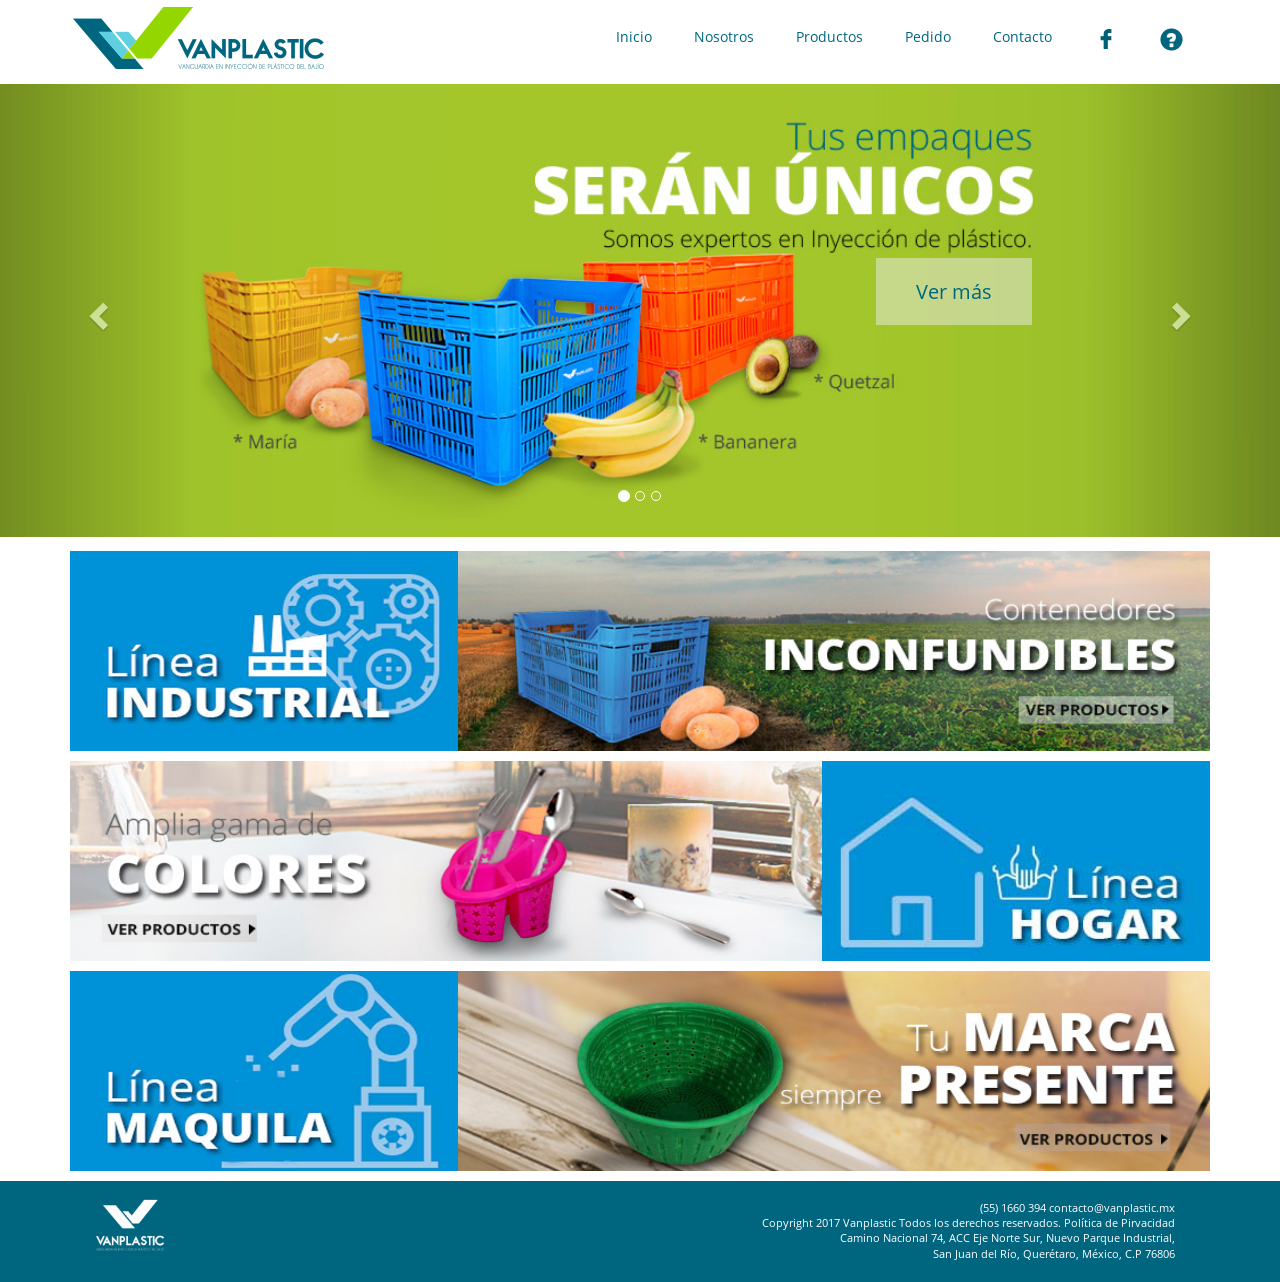
<file: site-vanplastic/index.html>
<!DOCTYPE html>
<html>

    <head>
        <meta charset="utf-8">
        <meta http-equiv="X-UA-Compatible" content="IE=edge">
        <title>Vanplastic</title>
        <meta name="viewport" content="width=device-width, initial-scale=1">
        <meta name="description" content="Expertos en Inyección de Plástico Polietileno de Alta Densidad">
        <link rel="icon" type="img/favicon.png" href="img/favicon.png"/>
        <!--Colocar el favicon en tu directorio raíz -->
        
        <link rel="stylesheet" href="css/normalize.css">
        <link rel="stylesheet" href="css/bootstrap.css">
        <link rel="stylesheet" href="css/main.css">
        <!--<script src="js/vendor/modernizr-2.8.3.min.js"></script>-->
    </head>
    <body>      
      <header>
            <nav class="navbar navbar-default navbar-fixed-top menu ">
             <div class="container">
                <figure class="navbar-header logo">
                    <a href="#"><img src="img/logotipo.png" alt="logotipo" class="vanplastic"></a>
                </figure>
                <ul class="nav navbar-nav navbar-right">
                        <li>Inicio</li>
                        <li>Nosotros</li>
                        <li>Productos</li>
                        <li>Pedido</li>
                        <li>Contacto</li>
                        <li><a class="face" href="https://www.facebook.com/VanPlastic-244243679410618/"><img src="img/facebook.png" alt="facebook" ></a></li>
                        <li><a href="#" class="faqs"><i class="glyphicon glyphicon-question-sign"></i></a></li>
                    </ul> 
                
                   
            </div>
            </nav> 
            </header>
      <!--contenido de tu página-->
      <main class="main">
          <div id="carousel-example-generic" class="carousel slide" data-ride="carousel">
            <!-- Indicators -->
                <ol class="carousel-indicators">
                 <li data-target="#carousel-example-generic" data-slide-to="0" class="active"></li>
                 <li data-target="#carousel-example-generic" data-slide-to="1"></li>
                 <li data-target="#carousel-example-generic" data-slide-to="2"></li>
                </ol>

            <!-- Wrapper for slides -->
                <div class="carousel-inner" role="listbox">
                <div class="item active">
                    <img src="img/banner1.jpg" alt="...">
                    <div class="carousel-caption">
                    <a href="vermas">Ver más</a>
                    </div>
                </div>
                <div class="item">
                <img src="img/banner1.jpg" alt="...">
                <div class="carousel-caption">
                 <a href="vermas">Ver más</a>
                </div>
                </div>
                </div>

  <!-- Controls -->
  <a class="left carousel-control" href="#carousel-example-generic" role="button" data-slide="prev">
    <span class="glyphicon glyphicon-chevron-left" aria-hidden="true"></span>
    <span class="sr-only">Previous</span>
  </a>
  <a class="right carousel-control" href="#carousel-example-generic" role="button" data-slide="next">
    <span class="glyphicon glyphicon-chevron-right" aria-hidden="true"></span>
    <span class="sr-only">Next</span>
  </a>
</div>
     
    

    <div class="container main2">
       <section class=" row">
            <article class="col-xs-12 col-sm-12 col-md-12 col-lg-12">
       
            
            <section class="industrial">
                <figure class="iconindustrial"><a href="#"><img src="img/unoindustrial.jpg" alt="línea industrial" class="unoindustrial"></a></figure>
                <figure class="teaserindustrial"><a href="#"><img src="img/lineaindustrial.jpg" alt="Contenedores Inconfundibles" class="inconfundibles"></a></figure>
            </section>
            <section class="hogar">
                <figure class="teaserhogar"><a href="#"><img src="img/lineahogar.jpg" alt="Amplia Gama de Colores" class="colores"></a></figure>
                <figure class="iconhogar"><a href="#"><img src="img/doshogar.jpg" alt="línea hogar" class="doshogar"></a></figure>
            </section>
            <section class="maquila">
                <figure class="iconmaquila"><a href="#"><img src="img/unomaquila.jpg" alt="línea maquila" class="unomaquila"></figure>
                <figure class="teasermaquila"><a href="#"><img src="img/lineamaquila.jpg" alt="Tu Marca Siempre Presente" class="marca"></a></figure>
            </section>
            <!--section class="clientes">
                <h1 class="clientesuno">Nuestros Clientes</h1> 
                <figure class="capistrano"><a href="#"><img src="img/capistrano.png" alt="Logotipo Capistrano" class="logocapistrano"></figure>
                <figure class="mik"><a href="#"><img src="img/mik.png" alt="Logotipo Milk" class="logomik"></figure>
                <figure class="laloma"><a href="#"><img src="img/laloma.png" alt="Logotipo La Loma" class="logolaloma"></a></figure>
            </section-->

            
      
           </article>
        </section>
    </div> 
  </main>
   <footer class="footer row">
    <section class="container">
            <article class="col-xs-12 col-sm-12 col-md-12 col-lg-12">
                <a href="#">
                    <figure class="logofooter">
                   
                    <img src="img/logovertical.png" alt="Logotipo Vanplastic" class="logoblanco">
                    
                    </figure>
                    </a>
                    <nav class="contacto">(55) 1660 394 contacto@vanplastic.mx<br> Copyright 2017 Vanplastic Todos los derechos reservados. Política de Pirvacidad <br> Camino Nacional 74, ACC Eje Norte Sur, Nuevo Parque Industrial,<br> San Juan del Río, Querétaro, México, C.P 76806 </nav>
              
            </article>
            </section>
        </footer>     
     
        <script src="https://code.jquery.com/jquery-1.12.0.min.js"></script>
        <script>window.jQuery || document.write('<script src="js/vendor/jquery-1.12.0.min.js"><\/script>')</script>
        <script src="js/bootstrap.min.js"></script>
        <!--script src="js/plugins.js"></script>
        <script src="js/main.js"></script-->
 
        <!-- Google Analytics. -->
        <script>
            (function(b,o,i,l,e,r){b.GoogleAnalyticsObject=l;b[l]||(b[l]=
            function(){(b[l].q=b[l].q||[]).push(arguments)});b[l].l=+new Date;
            e=o.createElement(i);r=o.getElementsByTagName(i)[0];
            e.src='https://www.google-analytics.com/analytics.js';
            r.parentNode.insertBefore(e,r)}(window,document,'script','ga'));
            ga('create','UA-XXXXX-X','auto');ga('send','pageview');
        </script>
    </body>
</html>
</file>
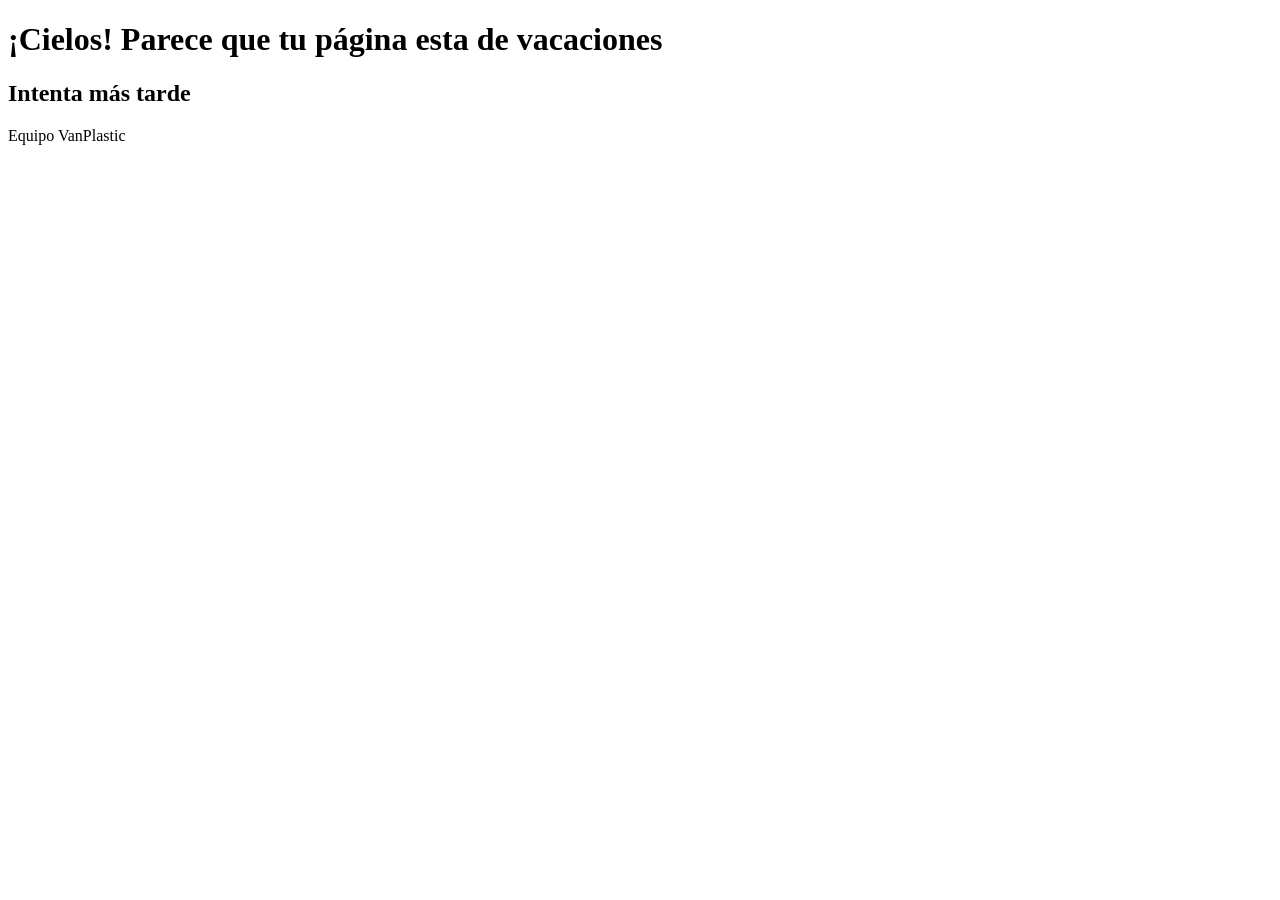
<file: site-vanplastic/error404.html>
<!DOCTYPE html>
<html>

    <head>
        <meta lang="es">
        <meta http-equiv="X-UA-Compatible" content="IE=edge">
        <title>Página no encontrada</title>
        <meta name="viewport" content="width=device-width, initial-scale=1">
        <meta name="description" content="Error 404.">
        <link rel="icon" type="image/x-icon" href="favicon.ico"/>
        <!--Colocar el favicon en tu directorio raíz -->
        <style>
        </style>
    </head>
    <body>

        <h1>¡Cielos! Parece que tu página esta de vacaciones</h1>
        <h2>Intenta más tarde</h2>
        
        <p>
         Equipo  VanPlastic
        </p>

    </body>
</html>
</file>
<file: site-vanplastic/css/main.css>
/*General a lo particular*/
*{
    margin:0;
   padding:0;
}
header,main, figure,nav,section,article,footer{
    display:block;
}
/*Tipografias*/
@font-face{
    font-family:"OpenSans";
    src:url("../fonts/OpenSans-Regular.ttf");
}
/*Contenedores*/
/*Maquetado para Escritorio 1024px*/
body{
  margin:0 auto;  
  font-family: "OpenSans"
}

header{

}
    .menu{
        width:100%;
        height:75px;
        background-color:#fff;
        padding:20px 20px 20px 20px;
        margin:0;
        border-bottom: none;
    }
        .logo{
            width: 34%;
    height: 75px;
    /* background-color: #fff; */
    padding: 0;
    margin: 0;
    /* float: left; */
        }
            
            .vanplastic{
                  width: 256px;
    height: 64px;
    /* background-color: #fff; */
    padding: 0;
    margin: 0;
       
    
            }
            .navbar-right{
                    margin-top: .5em;
            }
            .container > .navbar-header{
                margin-top: -1em;
                   
            }
            /*Para movil el logotipo no respeta el responsive*/
        .redes{
            width:66%;
            height:75px;
            background-color:#fff;
            padding:0;
            margin:0;
            float:left;
        }
        .carousel-inner > .item > img{
            margin: 0 auto;
            width: 100%
        }
        .carousel-caption {
    right: 0%;
    left: 49%;
    padding-bottom: 15em;
    /* color: white; */
    /* background-color: gray; */
}
.carousel-caption a:hover{
padding: 1.2em 2.2em;
box-shadow: 4px 4px 5px #7d9b24;
font-weight: bold;
}
.carousel-caption a{
    background-color: rgba(235, 235, 235, 0.5);
    color: #006680;
    text-shadow: none;
    padding: 1em 2em;
    font-size: 2rem;

}
.carousel-caption a:hover{
    text-decoration: none;
}
            .face, .faqs{
                padding: 0px!important;
            }
            .faqs i{
                    color: #006680;
    font-size: 23px;
            }

            .face img{
                width:24px;
                height:24px;
                padding:0;
               
            
            }
            .preguntas{
                width:24px;
                height:24px;
                padding:0;
                margin:30px 0px;
                font-size:16pt;
                text-decoration:none;
                color:#00657f;	
            }
            .navbar-nav > li {
  
    color: #006680;
    padding-right: 3em;
}
    .banner{
        width:100%;
        height:500px;
        background-color:#fff;
        padding:0;
        margin:0 0 10px;
    }
    .main2{
        margin-top: 1em;
    }

    .uno{
        width:100%;
        height:500px;    
    }
    .main{
            margin-top: 6em;
    }

    .industrial{

    }
        .iconindustrial{
            width:34%;
            height:200px;
            background-color:#d5d2df;
            padding:0;
            margin:0 0 10px;
            float:left;
        }

        .unoindustrial{
            width:100%;
            height:200px;
            background-color:#d5d2df;
            padding:0;
            margin:0 0 10px;
        }

        .teaserindustrial{
            width:66%;
            height:200px;
            background-color:#ff6666;
            padding:0;
            margin:0 0 10px;
            float:left;
        }
        .inconfundibles{
            width:100%;
            height:200px;
            background-color:#ff6666;
            padding:0;
            margin:0 0 10px;
            float:left;
        }

    .hogar{

    }
        .teaserhogar{
            width:66%;
            height:200px;
            background-color:#ff8888;
            padding:0;
            margin:0 0 10px;
            float:left;
        }

        .colores{
            width:100%;
            height:200px;
            background-color:#ff6666;
            padding:0;
            margin:0 0 10px;
            float:left;
        }
        .iconhogar{
            width:34%;
            height:200px;
            background-color:#d5d2df;
            padding:0;
            margin:0 0 10px;
            float:left;
        }

        .doshogar{
            width:100%;
            height:200px; 
            padding:0;
            margin:0 0 10px; 
        }

    .maquila{
        
    }
        .iconmaquila{
            width:34%;
            height:200px;
            background-color:#d5d2df;
            padding:0;
            margin:0 0 10px;
            float:left;
        }

        .unomaquila{
            width:100%;
            height:200px;
        }
        .teasermaquila{
            width:66%;
            height:200px;
            background-color:#ff6666;
            padding:0;
            margin:0 0 10px;
            float:left;
        }
         .marca{
            width:100%;
            height:200px;
            background-color:#ff6666;
            padding:0;
            margin:0 0 10px;
            float:left;

         }

    .clientes{
        width:100%;
        height:184px;
        background-color:#fff;
        padding:0;
        margin:0;
        float:left;

    }
        .capistrano{
            width:330px;
            height:80px;
            background-color:#fff;
            padding:0;
            margin:10px 10px 10px 10px;
            float:left;
        }
            .logocapistrano{
                width:330px;
                height:80px;
                background-color:#fff;
                padding:0;
                margin:10px 10px 10px 10px;
                float:left;

            }
        .mik{
            width:330px;
            height:80px;
            background-color:#fff;
            padding:0;
            margin:10px 10px 10px 10px;
            float:left;
        }
            .logomik{
                width:330px;
                height:80px;
                background-color:#fff;
                padding:0;
                margin:10px 10px 10px 10px;
                float:left;
            }

        .laloma{
            width:330px;
            height:80px;
            background-color:#fff;
            padding:0;
            margin:10px 10px 10px 10px;
            float:left;
        }

            .logolaloma{
                width:330px;
                height:80px;
                background-color:#fff;
                padding:0;
                margin:10px 10px 10px 10px;
                float:left;
            }

footer{
  width: auto; */
    height: 90px;
    background-color: #00657f;
    padding: 0;
    margin: 0;
    /* float: left; */
}
    .logofooter{
        width:auto;
        height:44px;
        padding:0;
        margin:0;
        float:left;
    }

    .logoblanco{
        width:auto;
        height:70px;
        padding:0px;
        margin:10px;
        float:left;
    }

    .contacto{
        font: "OpenSans-Regular";
		font-size:8pt;
		text-align:right;	
        color:#fff;
        margin: 20px 20px 20px 20px;
    }


/*Contenido*/
.clientesuno{
    font:OpenSans-Bold;
    font-size:30pt;
    text-align:left;
    color:#00657d;
}


/*Menu*/

/*NOTAS EXTRASMedia Queries Responsive
320px (Custom Iphone Retina)
480px (Small Devices, Phones)
768px (Small Devices, Tablets)
992px (Medium Devices, Desktops)
1200px (Large Devices, Wide Screens) */
</file>
